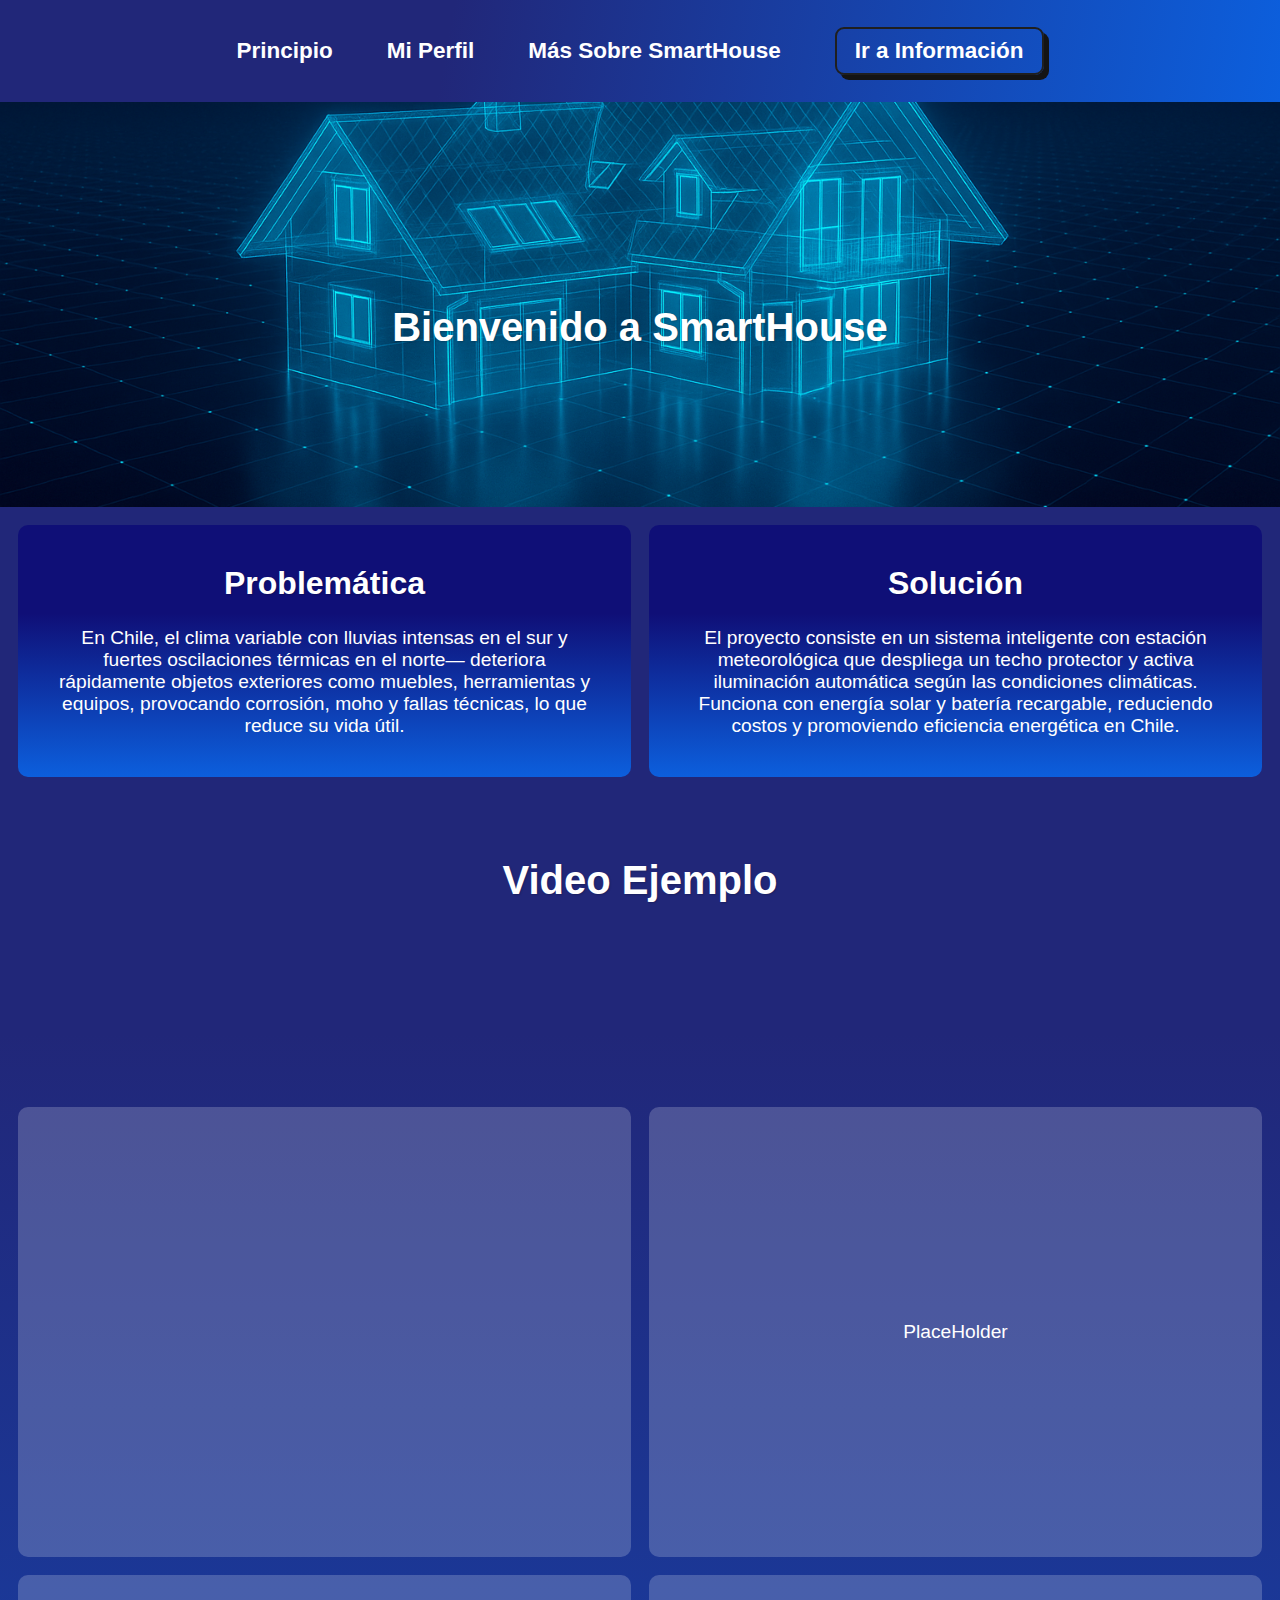
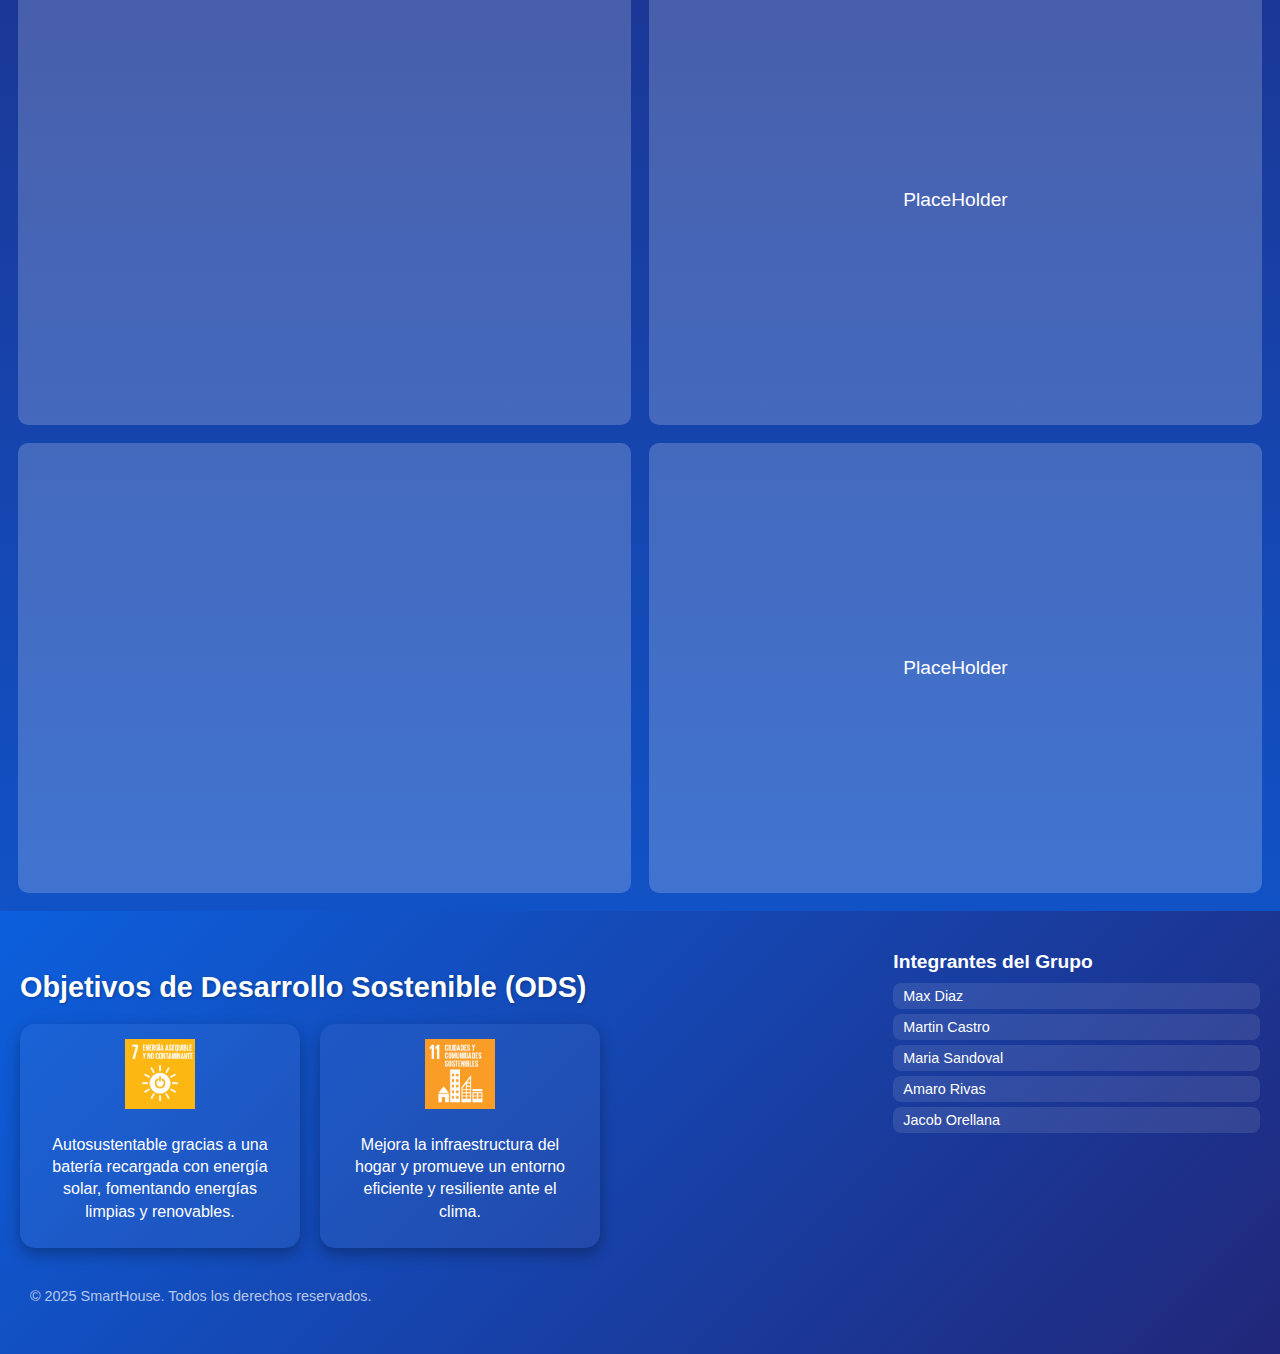
<file: index.html>
<!DOCTYPE html>
<html lang="es">
<head>
    <meta charset="UTF-8">
    <meta name="viewport" content="width=device-width, initial-scale=1.0">
    <link rel="stylesheet" href="style.css">
    <title>SmartHome</title>
</head>
<body>

    <nav class="nav">
        <ul>
            <li><a href="#">Principio</a></li>
            <li><a href="#">Mi Perfil</a></li>
            <li><a href="#">Más Sobre SmartHouse</a></li>
            <li><button>Ir a Información</button></li>
        </ul>
    </nav>

    <header>
        <h1>Bienvenido a SmartHouse</h1>
    </header>

    <main class="contenido">
        <section class="problematica">
            <h2>Problemática</h2>
            <div class="info">
                <p>En Chile, el clima variable con lluvias intensas en el sur y fuertes oscilaciones térmicas en el norte— deteriora rápidamente objetos exteriores como muebles, herramientas y equipos, provocando corrosión, moho y fallas técnicas, lo que reduce su vida útil.</p>
            </div>
        </section>

        <section class="solucion">
            <h2>Solución</h2>
            <div class="info">
                <p>El proyecto consiste en un sistema inteligente con estación meteorológica que despliega un techo protector y activa iluminación automática según las condiciones climáticas. Funciona con energía solar y batería recargable, reduciendo costos y promoviendo eficiencia energética en Chile.</p>
            </div>
        </section>
    </main>

    <section class="videoSolucion">
        <h1>Video Ejemplo</h1>
        <div class="video-container">
            <iframe src="https://www.youtube.com/embed/your-video-id" frameborder="0" allowfullscreen></iframe>
        </div>
    </section>

    <section class="division">
        <div class="izquierda">
            <div class="subdivisionIzOne">
                <iframe class="fragVideo" src="https://www.youtube.com/embed/your-video-id" frameborder="0" allowfullscreen></iframe>
            </div>
            <div class="subdivisionIzTwo">
                <iframe class="fragVideo" src="https://www.youtube.com/embed/your-video-id" frameborder="0" allowfullscreen></iframe>
            </div>
            <div class="subdivisionIzThree">
                <iframe class="fragVideo" src="https://www.youtube.com/embed/your-video-id" frameborder="0" allowfullscreen></iframe>
            </div>
        </div>
        <div class="derecha">
            <div class="subdivisionDerOne">
                <p> PlaceHolder</p>
            </div>
            <div class="subdivisionDerTwo">
                <p>PlaceHolder</p>
            </div>
            <div class="subdivisionDerThree">
                <p>PlaceHolder</p>
            </div>
        </div>
    </section>
<footer class="footer">
    <div class="footer-contenido">
        <div class="footer-ods">
            <h2 class="titleOds">Objetivos de Desarrollo Sostenible (ODS)</h2>
            <div class="ods">
                <div class="tarjeta-ods">
                    <div class="imagen-ods">
                        <img src="img/ods7.png" alt="ODS 7">
                    </div>
                    <div class="texto-ods">
                        <p>Autosustentable gracias a una batería recargada con energía solar, fomentando energías limpias y renovables.</p>
                    </div>
                </div>
                <div class="tarjeta-ods">
                    <div class="imagen-ods">
                        <img src="img/ods11.png" alt="ODS 11">
                    </div>
                    <div class="texto-ods">
                        <p>Mejora la infraestructura del hogar y promueve un entorno eficiente y resiliente ante el clima.</p>
                    </div>
                </div>
            </div>
        </div>

        <div class="footer-integrantes">
            <h3>Integrantes del Grupo</h3>
            <ul>
                <li>Max Diaz</li>
                <li>Martin Castro</li>
                <li>Maria Sandoval</li>
                <li>Amaro Rivas</li>
                <li>Jacob Orellana</li>
            </ul>
        </div>
    </div>

    <p class="footer-copy">&copy; 2025 SmartHouse. Todos los derechos reservados.</p>
</footer>

</body>
</html>
</file>
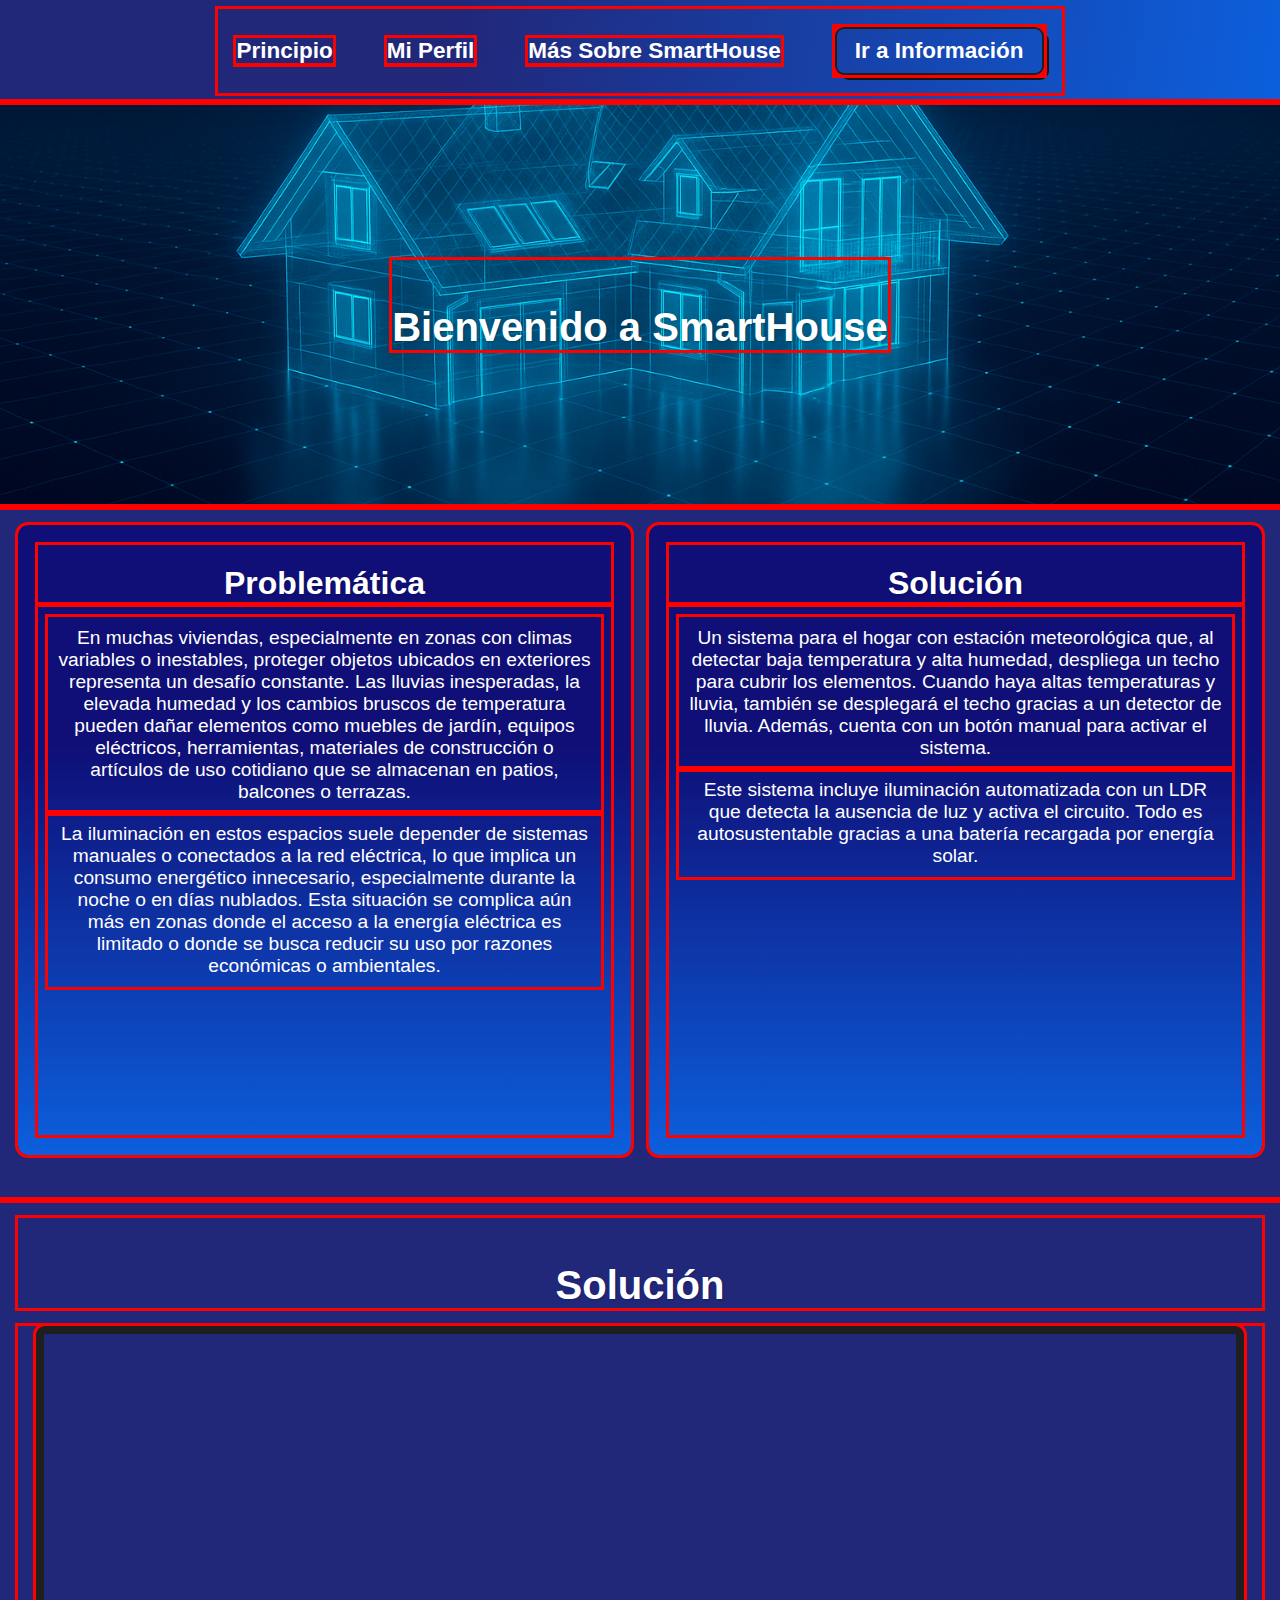
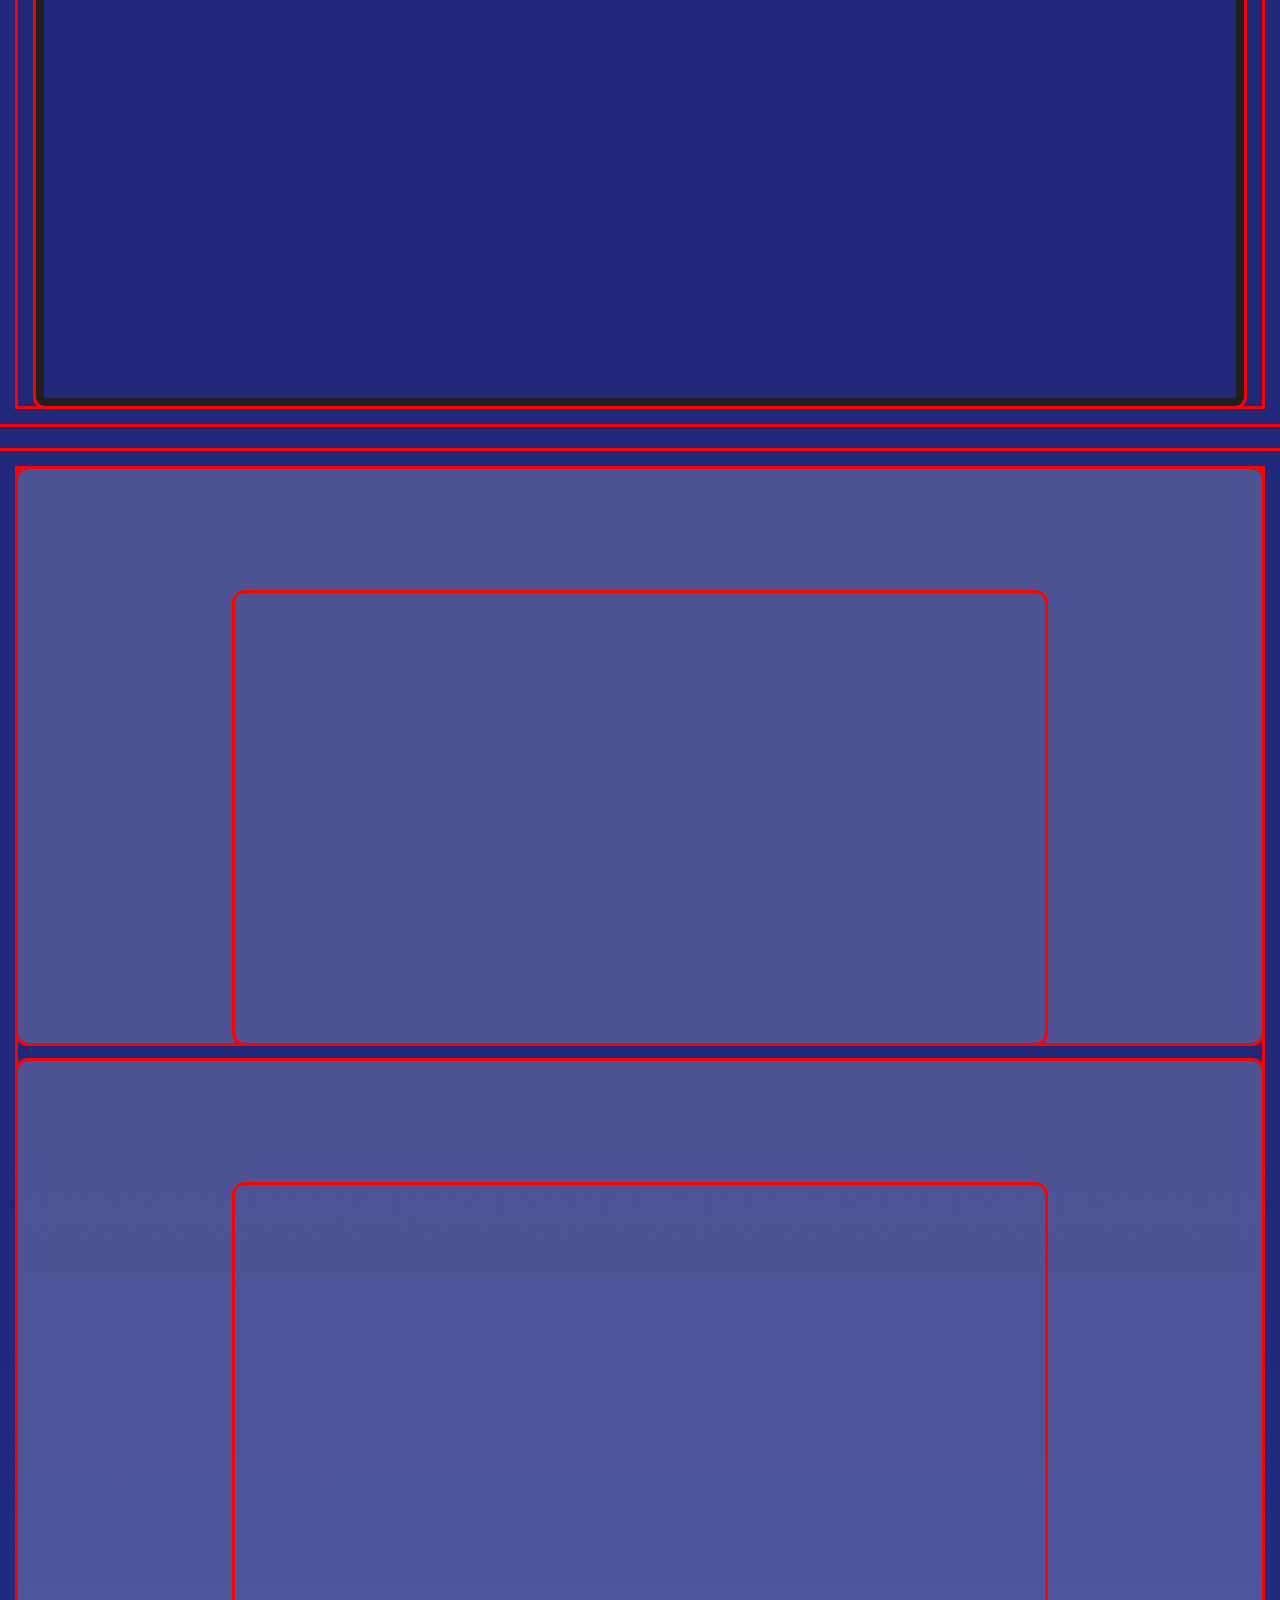
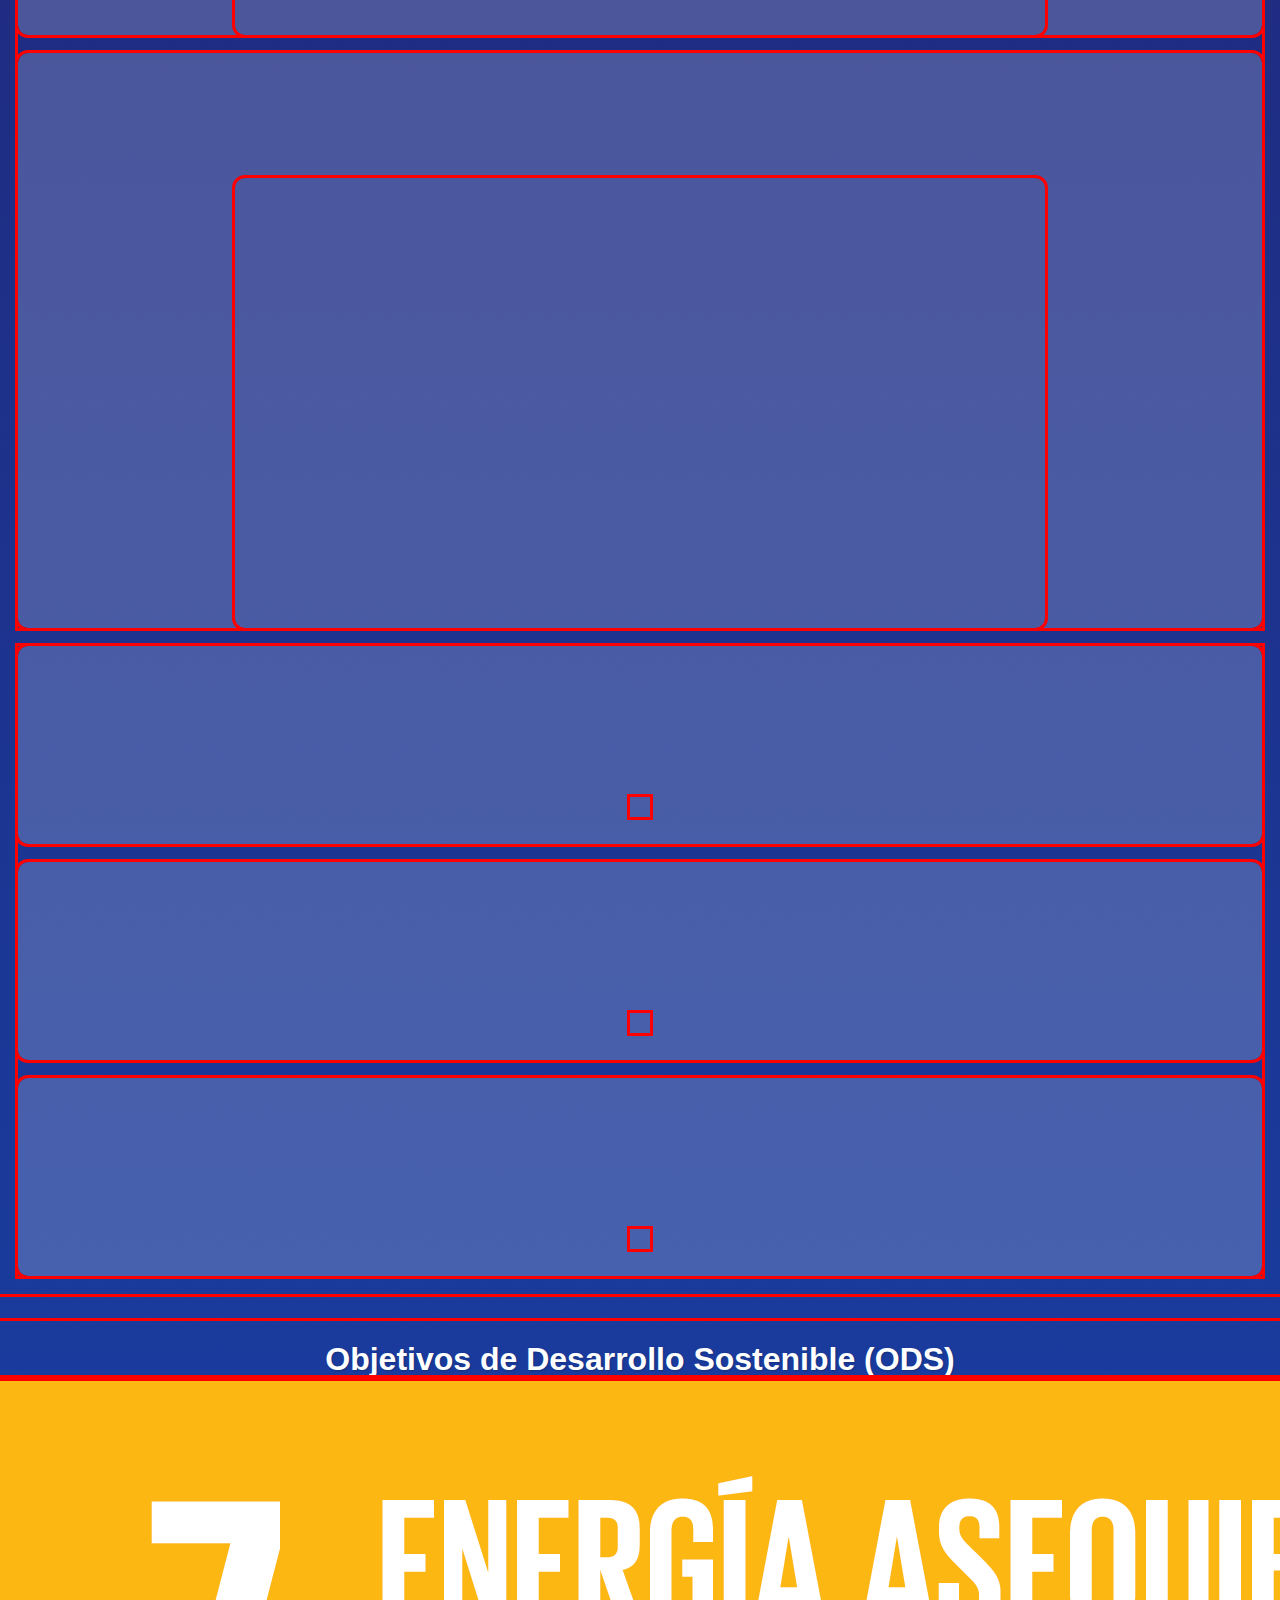
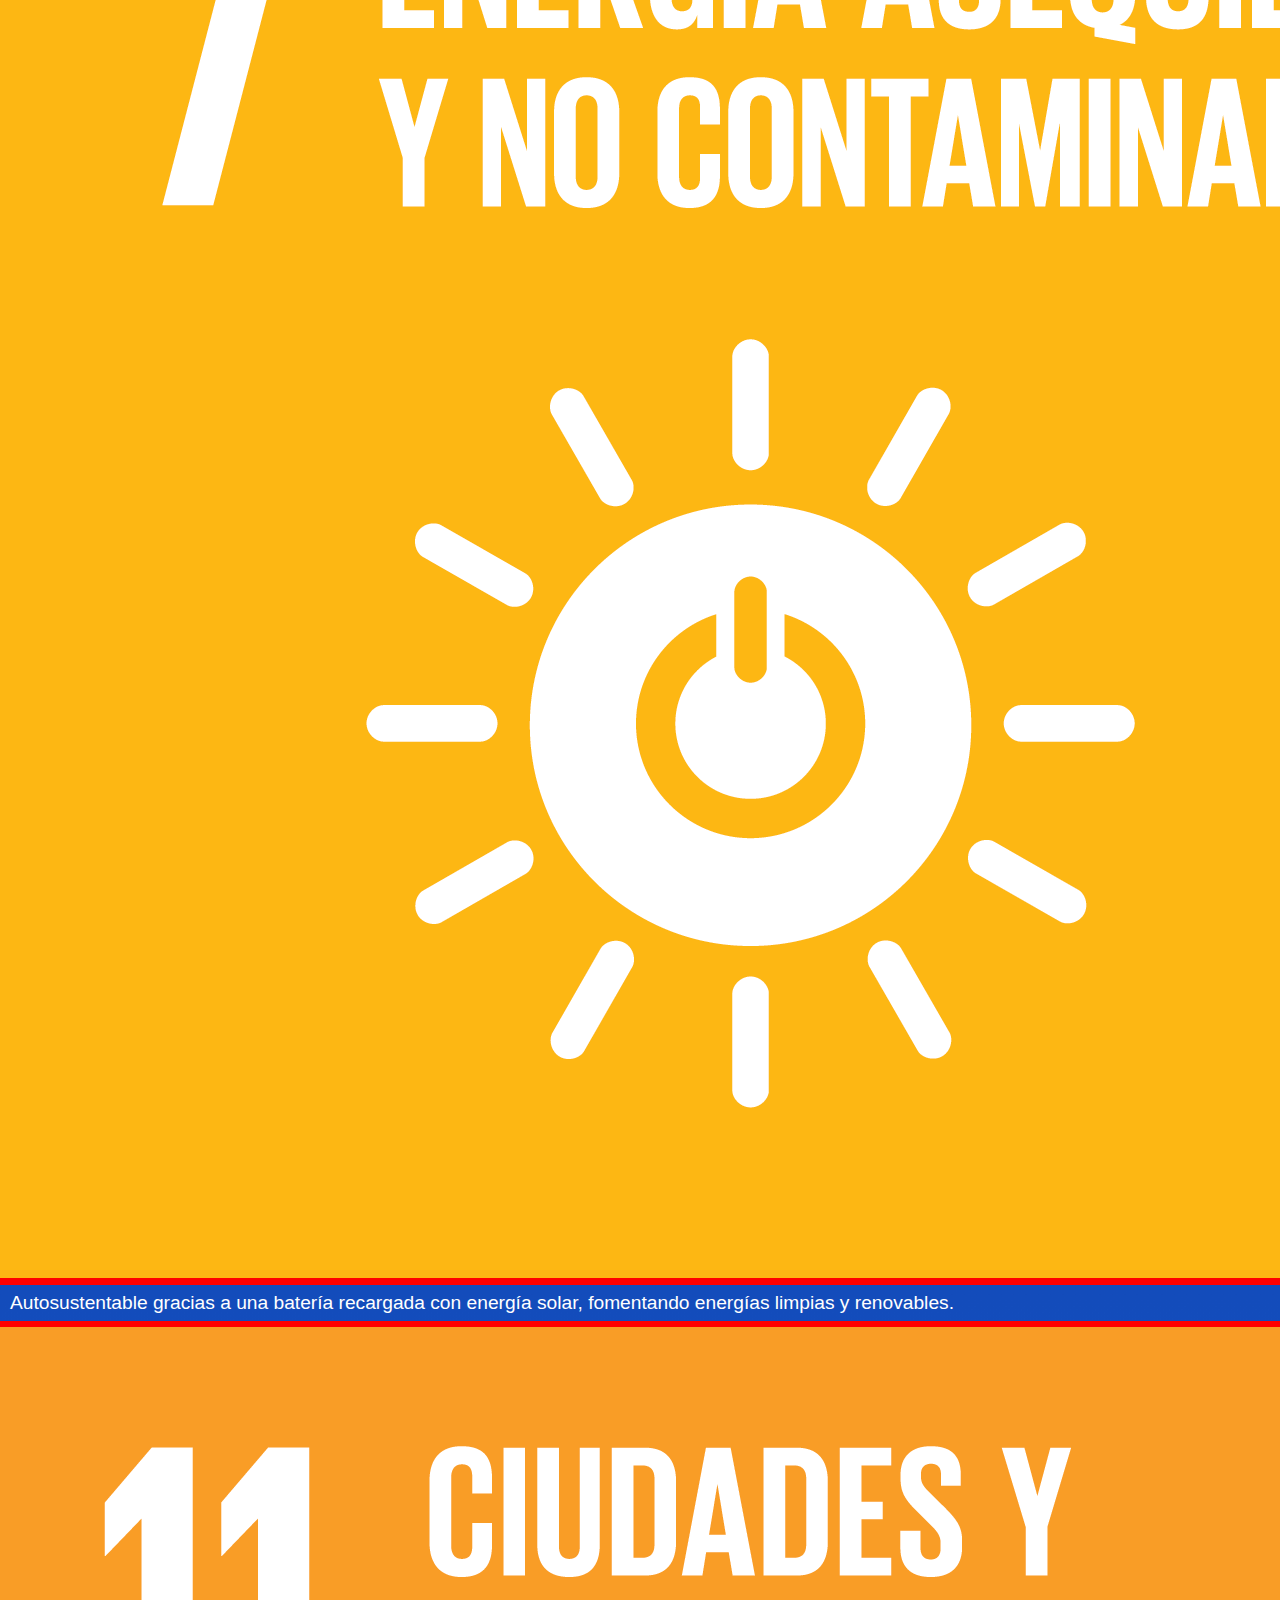
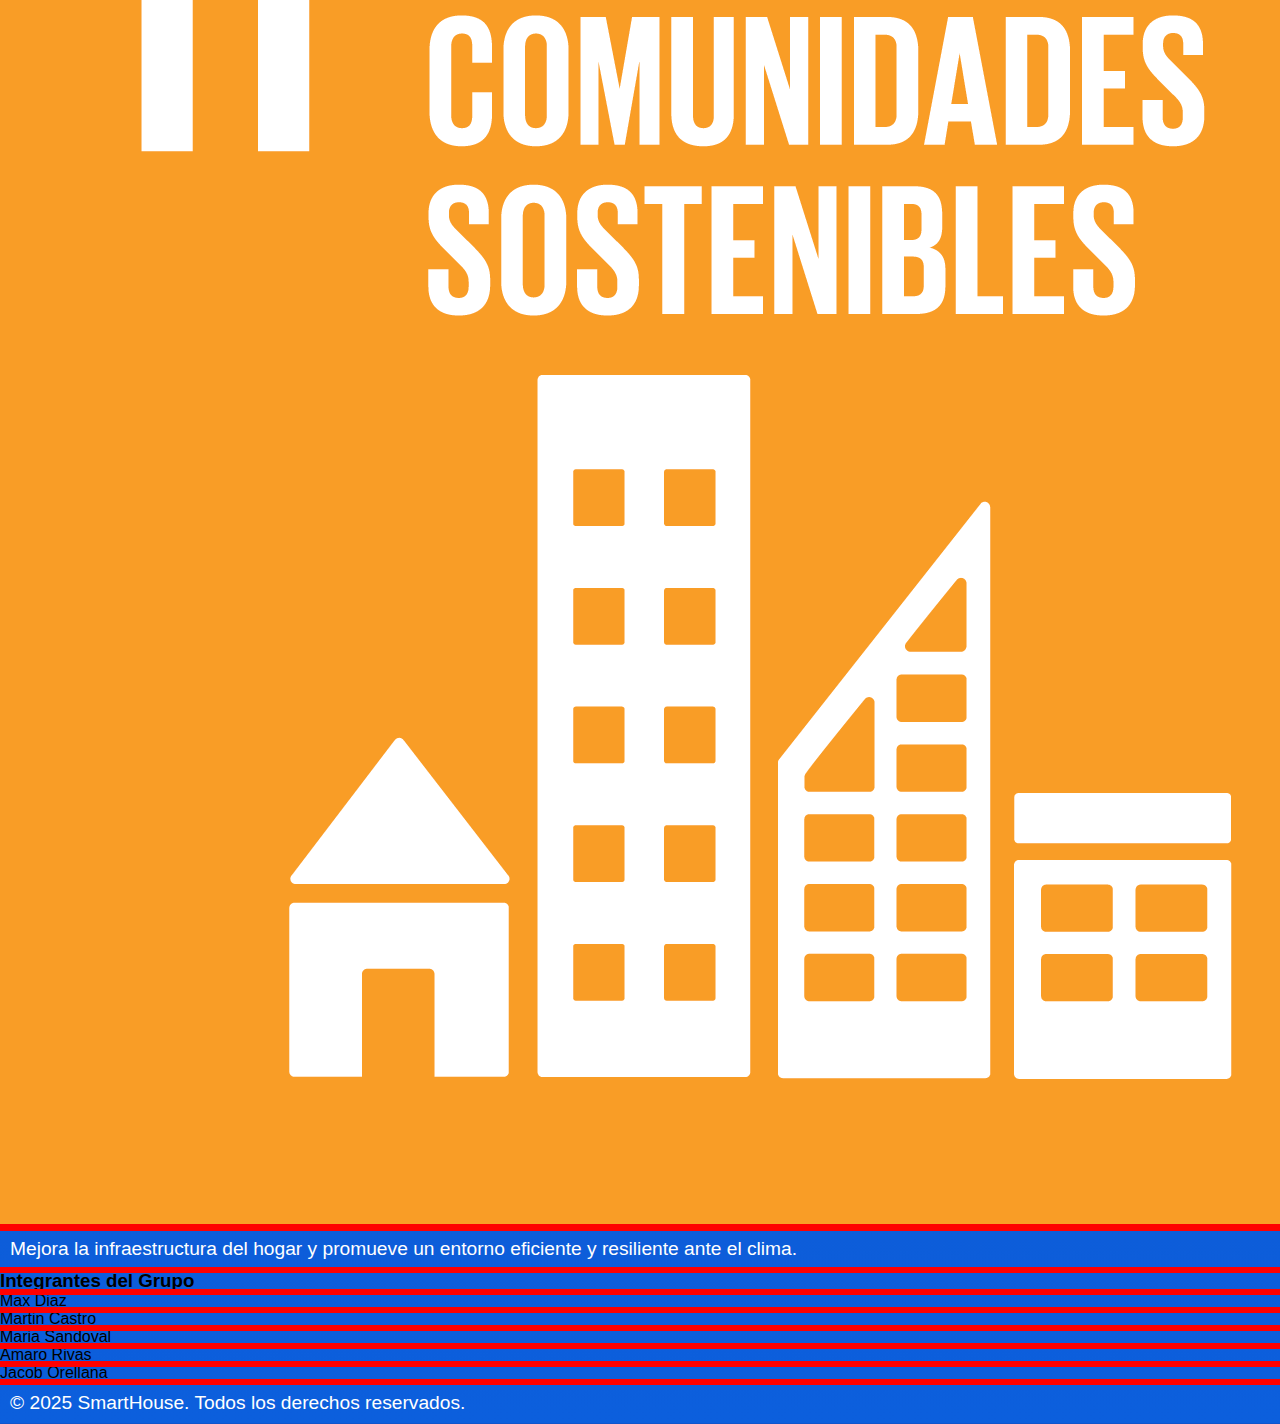
<file: Sitio web Informativo/index.html>
<!DOCTYPE html>
<html lang="es">
<head>
    <meta charset="UTF-8">
    <meta name="viewport" content="width=device-width, initial-scale=1.0">
    <link rel="stylesheet" href="style.css">
    <title>SmartHome</title>
</head>
<body>

    <nav class="nav">
        <ul>
            <li><a href="#">Principio</a></li>
            <li><a href="#">Mi Perfil</a></li>
            <li><a href="#">Más Sobre SmartHouse</a></li>
            <li><button>Ir a Información</button></li>
        </ul>
    </nav>

    <header>
        <h1>Bienvenido a SmartHouse</h1>
    </header>

    <main class="contenido">
        <section class="problematica">
            <h2>Problemática</h2>
            <div class="info">
                <p>En muchas viviendas, especialmente en zonas con climas variables o inestables, proteger objetos ubicados en exteriores representa un desafío constante. Las lluvias inesperadas, la elevada humedad y los cambios bruscos de temperatura pueden dañar elementos como muebles de jardín, equipos eléctricos, herramientas, materiales de construcción o artículos de uso cotidiano que se almacenan en patios, balcones o terrazas.</p>
                <p>La iluminación en estos espacios suele depender de sistemas manuales o conectados a la red eléctrica, lo que implica un consumo energético innecesario, especialmente durante la noche o en días nublados. Esta situación se complica aún más en zonas donde el acceso a la energía eléctrica es limitado o donde se busca reducir su uso por razones económicas o ambientales.</p>
            </div>
        </section>

        <section class="solucion">
            <h2>Solución</h2>
            <div class="info">
                <p>Un sistema para el hogar con estación meteorológica que, al detectar baja temperatura y alta humedad, despliega un techo para cubrir los elementos. Cuando haya altas temperaturas y lluvia, también se desplegará el techo gracias a un detector de lluvia. Además, cuenta con un botón manual para activar el sistema.</p>
                <p>Este sistema incluye iluminación automatizada con un LDR que detecta la ausencia de luz y activa el circuito. Todo es autosustentable gracias a una batería recargada por energía solar.</p>
            </div>
        </section>
    </main>

    <section class="videoSolucion">
        <h1>Solución</h1>
        <div class="video-container">
            <iframe src="https://www.youtube.com/embed/your-video-id" frameborder="0" allowfullscreen></iframe>
        </div>
    </section>

    <section class="division">
        <div class="izquierda">
            <div class="subdivisionIzOne">
                <iframe class="fragVideo" src="https://www.youtube.com/embed/your-video-id" frameborder="0" allowfullscreen></iframe>
            </div>
            <div class="subdivisionIzTwo">
                <iframe class="fragVideo" src="https://www.youtube.com/embed/your-video-id" frameborder="0" allowfullscreen></iframe>
            </div>
            <div class="subdivisionIzThree">
                <iframe class="fragVideo" src="https://www.youtube.com/embed/your-video-id" frameborder="0" allowfullscreen></iframe>
            </div>
        </div>
        <div class="derecha">
            <div class="subdivisionDerOne">
                <p></p>
            </div>
            <div class="subdivisionDerTwo">
                <p></p>
            </div>
            <div class="subdivisionDerThree">
                <p></p>
            </div>
        </div>
    </section>
<footer class="footer">
    <div class="footer-contenido">
        <div class="footer-ods">
            <h2 class="titleOds">Objetivos de Desarrollo Sostenible (ODS)</h2>
            <div class="ods">
                <div class="tarjeta-ods">
                    <div class="imagen-ods">
                        <img src="img/ods7.png" alt="ODS 7">
                    </div>
                    <div class="texto-ods">
                        <p>Autosustentable gracias a una batería recargada con energía solar, fomentando energías limpias y renovables.</p>
                    </div>
                </div>
                <div class="tarjeta-ods">
                    <div class="imagen-ods">
                        <img src="img/ods11.png" alt="ODS 11">
                    </div>
                    <div class="texto-ods">
                        <p>Mejora la infraestructura del hogar y promueve un entorno eficiente y resiliente ante el clima.</p>
                    </div>
                </div>
            </div>
        </div>

        <div class="footer-integrantes">
            <h3>Integrantes del Grupo</h3>
            <ul>
                <li>Max Diaz</li>
                <li>Martin Castro</li>
                <li>Maria Sandoval</li>
                <li>Amaro Rivas</li>
                <li>Jacob Orellana</li>
            </ul>
        </div>
    </div>

    <p class="footer-copy">&copy; 2025 SmartHouse. Todos los derechos reservados.</p>
</footer>

</body>
</html>
</file>
<file: style.css>
* {
    box-sizing: border-box;
    margin: 0;
    padding: 0;
}

body {
    background: linear-gradient(180deg, #212779 35%, #0c5fdd 100%);
    font-family: sans-serif;
}

*::-webkit-scrollbar {
    width: 2vh;
}

*::-webkit-scrollbar-track {
    background: transparent;
}

*::-webkit-scrollbar-thumb {
    background-color: white;
    border-radius: 15px;
    border: 3px solid transparent;
}

/* --------------------- NAVIGATION --------------------- */

nav {
    width: 100%;
    background: linear-gradient(100deg, #212779 35%, #0c5fdd 100%);
    display: flex;
    flex-wrap: wrap;
    justify-content: center;
    align-items: center;
    padding: 1vh 2vh;
}

nav ul {
    display: flex;
    flex-wrap: wrap;
    gap: 2vh;
    justify-content: center;
    align-items: center;
    list-style: none;
    padding: 1vh 0;
}

nav li {
    margin: 1vh 2vh;
}

nav a {
    text-decoration: none;
    color: white;
    font-size: 2.5vh;
    font-weight: bold;
}

nav button {
    font-size: 2.5vh;
    background: transparent;
    box-shadow: 5px 5px #141414;
    padding: 1vh 2vh;
    border: 2px solid #1f1f1f;
    color: white;
    font-weight: bold;
    border-radius: 1vh;
    white-space: nowrap;
    transition: background-color 0.3s ease;
}

nav button:hover {
    background-color: rgba(255, 255, 255, 0.1);
    cursor: pointer;
}

/* --------------------- HEADER --------------------- */

header {
    width: 100%;
    height: 45vh;
    display: flex;
    align-items: center;
    justify-content: center;
    background-image: url('img/Hologramacasa.png');
    background-size: cover;
    background-position: center;
}

h1 {
    color: #ffffff;
    font-size: 2.5em;
    text-align: center;
    padding-top: 5vh;
    text-shadow: 1px 1px 2px rgba(0, 0, 0, 0.2);
}

h2 {
    color: #fff;
    font-size: 2em;
    text-align: center;
    padding-top: 20px;
    text-shadow: 1px 1px 2px rgba(0, 0, 0, 0.2);
}

/* --------------------- MAIN CONTENT --------------------- */

main {
    display: flex;
    flex-wrap: wrap;
    gap: 2vh;
    padding: 2vh;
}

.problematica,
.solucion {
    flex: 1 1 45%;
    background: linear-gradient(180deg, #0f0f77 35%, #0c5fdd 100%);
    padding: 20px;
    border-radius: 10px;
    display: flex;
    flex-direction: column;
    gap: 0.5vh;
}

.info {
    flex: 1;
    overflow-y: auto;
    max-height: 40vh; /* o la altura que prefieras */
    padding: 10px;
    text-align: center;
}

.info::-webkit-scrollbar-thumb {
  background-color: blue;    /* color of the scroll thumb */
  border-radius: 20px;       /* roundness of the scroll thumb */
  border: 3px solid rgb(17, 0, 255);  /* creates padding around scroll thumb */
}

p {
    color: white;
    font-size: 1.2em;
    padding: 10px;
}

/* --------------------- VIDEO SECTION --------------------- */

.videoSolucion {
    padding: 2vh;
    text-align: center;
}

.videoSolucion h1 {
    margin-bottom: 2vh;
}

.video-container {
    display: flex;
    justify-content: center;
    align-items: center;
    max-height: 90vh;
    height: auto;
    padding: 0 2vh;
}

.video-container video {
    width: 100%;
    aspect-ratio: 16 / 9; /* Mantiene proporción del video */
    height: auto;
    max-height: 90vh;
    border: 8px solid #1f1f1f;
    border-radius: 1vh;
    
}

/* --------------------- DIVISION SECTION --------------------- */

.division {
    display: flex;
    flex-wrap: wrap;
    gap: 2vh;
    padding: 2vh;
}

.izquierda,
.derecha {
    flex: 1 1 45%;
    min-height: 70vh;
    height: auto;
    display: flex;
    flex-direction: column;
    gap: 2vh;
}

.subdivisionIzOne,
.subdivisionIzTwo,
.subdivisionIzThree,
.subdivisionDerOne,
.subdivisionDerTwo,
.subdivisionDerThree {
    flex: 1;
    display: flex;
    justify-content: center;
    align-items: center;
    background-color: rgba(255, 255, 255, 0.2);
    border-radius: 10px;
    min-height: 50vh;
    height: auto;
    padding: 2vh; /* opcional */

.fragVideo{
    width: 100%;
    min-height: 40vh;
    max-width: 90vh;
    height: auto;
    transition: 0.3s;
    display: block;
}
.fragVideo:hover{
    border-radius: 10px;
}

/* --------------------- RESPONSIVE --------------------- */

@media (max-width: 768px) {
    .problematica,
    .solucion,
    .izquierda,
    .derecha {
        min-height: auto;
    }
    
    .subdivisionIzOne,
    .subdivisionIzTwo,
    .subdivisionIzThree,
    .subdivisionDerOne,
    .subdivisionDerTwo,
    .subdivisionDerThree {
        min-height: 100px;
        flex: none;
    }

    nav ul {
        flex-direction: column;
        align-items: center;
    }

    .video-container iframe {
        height: 40vh;
    }

    .problematica,
    .solucion {
        height: auto;
    }

    .division {
        flex-direction: column;
    }

    .izquierda,
    .derecha {
        height: auto;
    }
}

/* --------------------- SECTION SPACING --------------------- */

section {
    margin-bottom: 3vh;
}
}

/*ODS*/

.footer {
    background: linear-gradient(135deg, #0c5fdd, #212779);
    color: white;
    padding: 40px 20px;
    display: flex;
    flex-direction: column;
    gap: 30px;
}

.footer-contenido {
    display: flex;
    flex-wrap: wrap;
    gap: 40px;
}

.footer-ods {
    flex: 2 1 500px;
}

.footer-ods h2 {
    font-size: 1.8em;
    margin-bottom: 20px;
    text-shadow: 1px 1px 3px rgba(0,0,0,0.3);
}

.ods {
    display: flex;
    flex-wrap: wrap;
    gap: 20px;
}

.tarjeta-ods {
    background: rgba(255,255,255,0.05);
    border-radius: 15px;
    box-shadow: 0 6px 15px rgba(0,0,0,0.3);
    flex: 1 1 250px;
    max-width: 280px;
    display: flex;
    flex-direction: column;
    align-items: center;
    padding: 15px;
    transition: transform 0.3s ease, box-shadow 0.3s ease;
}

.tarjeta-ods:hover {
    transform: translateY(-5px);
    box-shadow: 0 12px 25px rgba(0,0,0,0.5);
}

.imagen-ods {
    width: 70px;
    height: 70px;
    margin-bottom: 15px;
}

.imagen-ods img {
    width: 100%;
    height: 100%;
    object-fit: contain;
}

.texto-ods p {
    font-size: 1em;
    line-height: 1.4em;
    text-align: center;
}

/* Integrantes */
.footer-integrantes {
    flex: 1 1 200px;
}

.footer-integrantes h3 {
    font-size: 1.2em;
    margin-bottom: 10px;
}

.footer-integrantes ul {
    list-style: none;
    padding: 0;
    margin: 0;
}

.footer-integrantes ul li {
    font-size: 0.9em;
    margin-bottom: 5px;
    background: rgba(255,255,255,0.1);
    padding: 5px 10px;
    border-radius: 8px;
    transition: 0.3s ease;
}

.footer-integrantes ul li:hover {
    background: rgba(255,255,255,0.25);
}

/* Footer copyright */
.footer-copy {
    font-size: 0.9em;
    color: rgba(255,255,255,0.7);
}

/* RESPONSIVE */
@media (max-width: 1024px) {
    .footer-contenido {
        flex-direction: column;
        gap: 20px;
    }

    .tarjeta-ods {
        max-width: 90%;
    }

    .footer-integrantes {
        margin-top: 20px;
    }
}

@media (max-width: 768px) {
    .imagen-ods {
        width: 60px;
        height: 60px;
    }

    .texto-ods p {
        font-size: 0.95em;
    }

    .footer-integrantes ul li {
        font-size: 0.85em;
        padding: 4px 8px;
    }
}

.titleOds{
    color: #fff;
    font-size: 2em;
    text-align: start;
    padding-top: 20px;
    text-shadow: 1px 1px 2px rgba(0, 0, 0, 0.2);
}

.infoFrag{
    color: white;
    font-size: 1.5em;
    padding: 10px;
}
</file>
<file: Sitio web Informativo/style.css>
* {
    box-sizing: border-box;
    margin: 0;
    padding: 0;
    outline: solid red;
}

body {
    background: linear-gradient(180deg, #212779 35%, #0c5fdd 100%);
    font-family: sans-serif;
}

*::-webkit-scrollbar {
    width: 2vh;
}

*::-webkit-scrollbar-track {
    background: transparent;
}

*::-webkit-scrollbar-thumb {
    background-color: white;
    border-radius: 15px;
    border: 3px solid transparent;
}

/* --------------------- NAVIGATION --------------------- */

nav {
    width: 100%;
    background: linear-gradient(100deg, #212779 35%, #0c5fdd 100%);
    display: flex;
    flex-wrap: wrap;
    justify-content: center;
    align-items: center;
    padding: 1vh 2vh;
}

nav ul {
    display: flex;
    flex-wrap: wrap;
    gap: 2vh;
    justify-content: center;
    align-items: center;
    list-style: none;
    padding: 1vh 0;
}

nav li {
    margin: 1vh 2vh;
}

nav a {
    text-decoration: none;
    color: white;
    font-size: 2.5vh;
    font-weight: bold;
}

nav button {
    font-size: 2.5vh;
    background: transparent;
    box-shadow: 5px 5px #141414;
    padding: 1vh 2vh;
    border: 2px solid #1f1f1f;
    color: white;
    font-weight: bold;
    border-radius: 1vh;
    white-space: nowrap;
    transition: background-color 0.3s ease;
}

nav button:hover {
    background-color: rgba(255, 255, 255, 0.1);
    cursor: pointer;
}

/* --------------------- HEADER --------------------- */

header {
    width: 100%;
    height: 45vh;
    display: flex;
    align-items: center;
    justify-content: center;
    background-image: url('img/Hologramacasa.png');
    background-size: cover;
    background-position: center;
}

h1 {
    color: #ffffff;
    font-size: 2.5em;
    text-align: center;
    padding-top: 5vh;
    text-shadow: 1px 1px 2px rgba(0, 0, 0, 0.2);
}

h2 {
    color: #fff;
    font-size: 2em;
    text-align: center;
    padding-top: 20px;
    text-shadow: 1px 1px 2px rgba(0, 0, 0, 0.2);
}

/* --------------------- MAIN CONTENT --------------------- */

main {
    display: flex;
    flex-wrap: wrap;
    gap: 2vh;
    padding: 2vh;
}

.problematica,
.solucion {
    flex: 1 1 45%;
    background: linear-gradient(180deg, #0f0f77 35%, #0c5fdd 100%);
    padding: 20px;
    border-radius: 10px;
    min-height: 70vh;
    height: auto;
    display: flex;
    flex-direction: column;
    gap: 0.5vh;
}

.info {
    flex: 1;
    overflow: auto;
    padding: 10px;
    text-align: center;
}

p {
    color: white;
    font-size: 1.2em;
    padding: 10px;
}

/* --------------------- VIDEO SECTION --------------------- */

.videoSolucion {
    padding: 2vh;
    text-align: center;
}

.videoSolucion h1 {
    margin-bottom: 2vh;
}

.video-container {
    display: flex;
    justify-content: center;
    align-items: center;
    height: auto;
    padding: 0 2vh;
}

.video-container iframe {
    width: 100%;
    aspect-ratio: 16 / 9; /* Mantiene proporción del video */
    height: auto;
    border: 8px solid #1f1f1f;
    border-radius: 1vh;
}

/* --------------------- DIVISION SECTION --------------------- */

.division {
    display: flex;
    flex-wrap: wrap;
    gap: 2vh;
    padding: 2vh;
}

.izquierda,
.derecha {
    flex: 1 1 45%;
    min-height: 70vh;
    height: auto;
    display: flex;
    flex-direction: column;
    gap: 2vh;
}

.subdivisionIzOne,
.subdivisionIzTwo,
.subdivisionIzThree,
.subdivisionDerOne,
.subdivisionDerTwo,
.subdivisionDerThree {
    flex: 1;
    display: flex;
    background-color: rgba(255, 255, 255, 0.2); /* opcional visual */
    border-radius: 10px;
    min-height: 100px;
    height: auto;
    padding-top: 10%;
    justify-content: center;
    align-items: center;
}

.fragVideo{
    min-width: 90vh;
    min-height: 50vh;
    width: auto;
    height: auto;
    border-radius: 10px;
}

/* --------------------- RESPONSIVE --------------------- */

@media (max-width: 768px) {
    .problematica,
    .solucion,
    .izquierda,
    .derecha {
        min-height: auto;
    }
    
    .subdivisionIzOne,
    .subdivisionIzTwo,
    .subdivisionIzThree,
    .subdivisionDerOne,
    .subdivisionDerTwo,
    .subdivisionDerThree {
        min-height: 100px;
        flex: none;
    }

    nav ul {
        flex-direction: column;
        align-items: center;
    }

    .video-container iframe {
        height: 40vh;
    }

    .problematica,
    .solucion {
        height: auto;
    }

    .division {
        flex-direction: column;
    }

    .izquierda,
    .derecha {
        height: auto;
    }
}

/* --------------------- SECTION SPACING --------------------- */

section {
    margin-bottom: 3vh;
}
</file>
